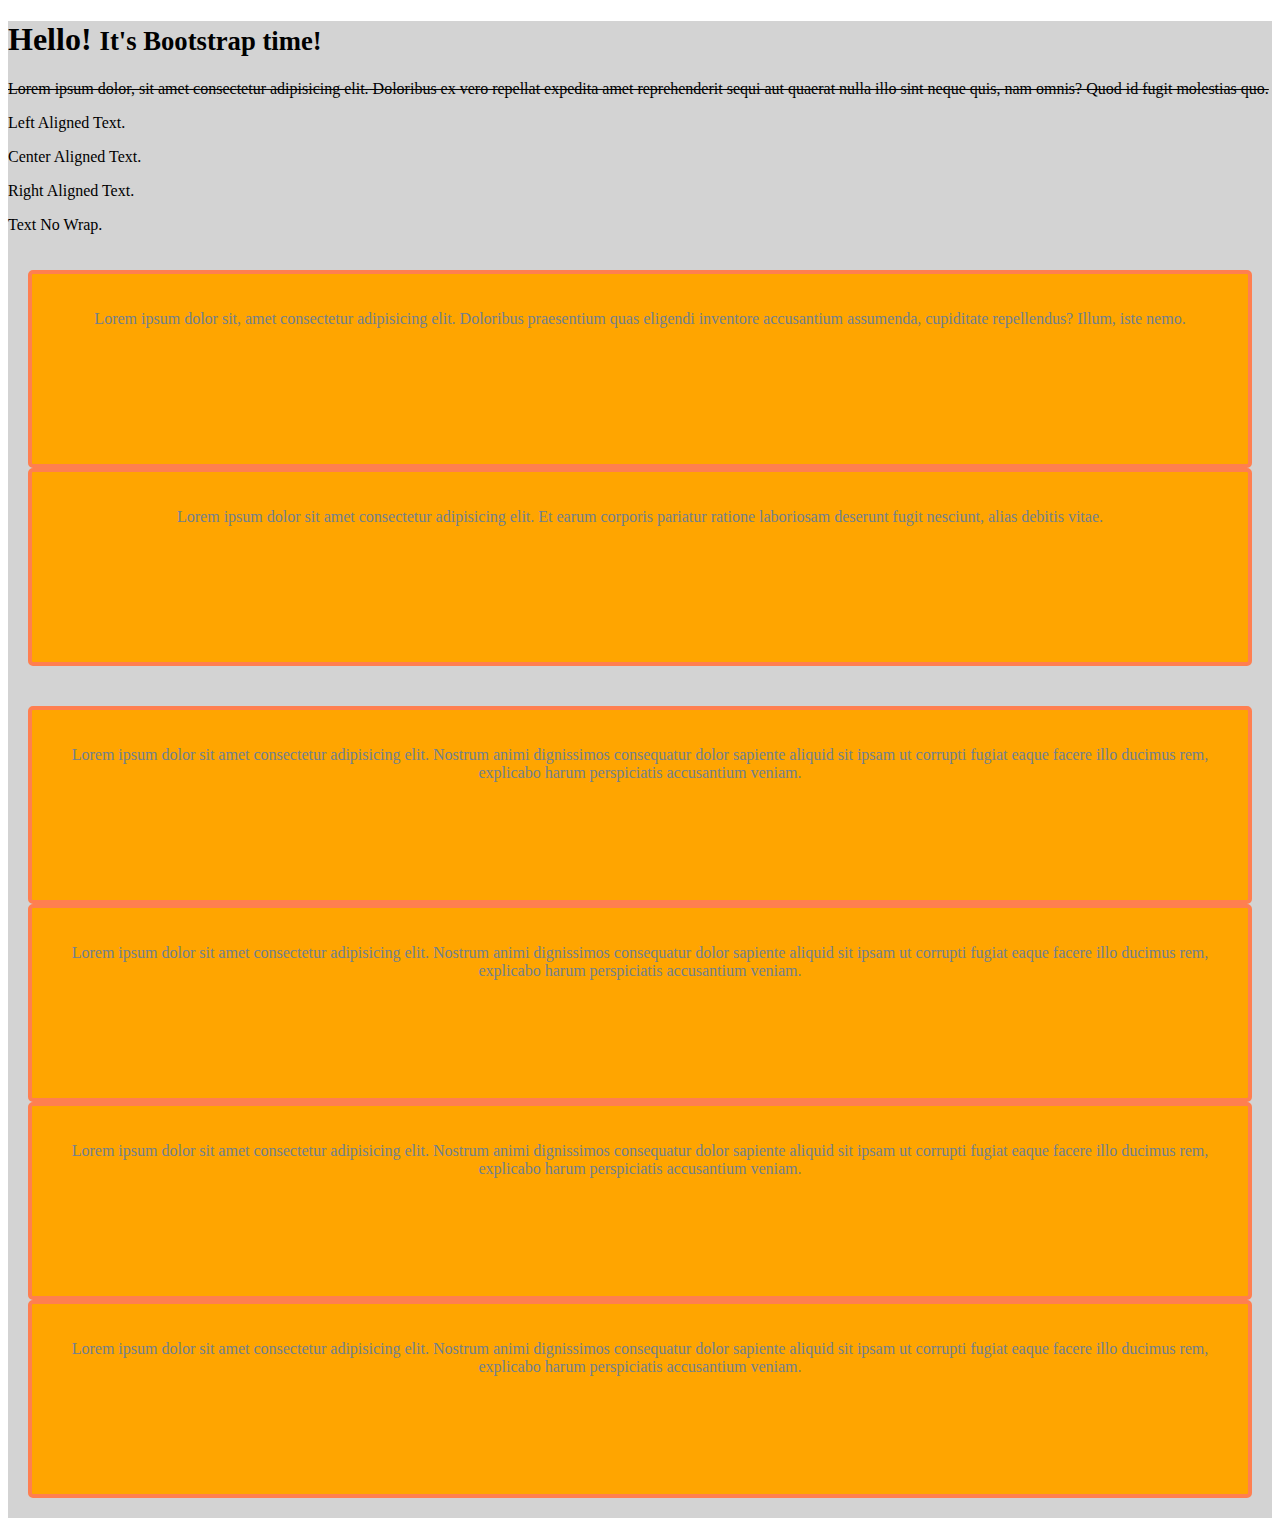
<file: bootstrap/index.html>
<!DOCTYPE html>
<html lang="en">
  <head>
    <meta charset="UTF-8" />
    <meta http-equiv="X-UA-Compatible" content="IE=edge" />
    <meta name="viewport" content="width=device-width, initial-scale=1.0" />
    <title>Bootstrap</title>
    <link
      rel="stylesheet"
      href="https://cdn.jsdelivr.net/npm/bootstrap@4.5.3/dist/css/bootstrap.min.css"
      integrity="sha384-TX8t27EcRE3e/ihU7zmQxVncDAy5uIKz4rEkgIXeMed4M0jlfIDPvg6uqKI2xXr2"
      crossorigin="anonymous"
    />
    <link rel="stylesheet" href="style.css" />
  </head>
  <body>
    <div class="container">

      <h1>Hello! <small>It's Bootstrap time!</small></h1>
      <del>
      <p>Lorem ipsum dolor, sit amet consectetur adipisicing elit. Doloribus ex vero repellat expedita amet reprehenderit sequi aut quaerat nulla illo sint neque quis, nam omnis? Quod id fugit molestias quo.</p>
      </del>

      <p class="text-left text-uppercase">Left Aligned Text.</p>
      <p class="text-center text-lowercase">Center Aligned Text.</p>
      <p class="text-right">Right Aligned Text.</p>
      <p class="text-nowrap">Text No Wrap.</p>


      <div class="row">
        <div class="col-8">
          <p>
            Lorem ipsum dolor sit, amet consectetur adipisicing elit. Doloribus
            praesentium quas eligendi inventore accusantium assumenda,
            cupiditate repellendus? Illum, iste nemo.
          </p>
        </div>
        <div class="col-4">
          <p>
            Lorem ipsum dolor sit amet consectetur adipisicing elit. Et earum
            corporis pariatur ratione laboriosam deserunt fugit nesciunt, alias
            debitis vitae.
          </p>
        </div>
      </div>

      <div class="row">
        <div class="col-md-3 col-sm-12">
          <p>
            Lorem ipsum dolor sit amet consectetur adipisicing elit. Nostrum
            animi dignissimos consequatur dolor sapiente aliquid sit ipsam ut
            corrupti fugiat eaque facere illo ducimus rem, explicabo harum
            perspiciatis accusantium veniam.
          </p>
        </div>
        <div class="col-md-3 col-sm-12">
          <p>
            Lorem ipsum dolor sit amet consectetur adipisicing elit. Nostrum
            animi dignissimos consequatur dolor sapiente aliquid sit ipsam ut
            corrupti fugiat eaque facere illo ducimus rem, explicabo harum
            perspiciatis accusantium veniam.
          </p>
        </div>
        <div class="col-md-3 col-sm-12">
          <p>
            Lorem ipsum dolor sit amet consectetur adipisicing elit. Nostrum
            animi dignissimos consequatur dolor sapiente aliquid sit ipsam ut
            corrupti fugiat eaque facere illo ducimus rem, explicabo harum
            perspiciatis accusantium veniam.
          </p>
        </div>
        <div class="col-md-3 col-sm-12">
          <p>
            Lorem ipsum dolor sit amet consectetur adipisicing elit. Nostrum
            animi dignissimos consequatur dolor sapiente aliquid sit ipsam ut
            corrupti fugiat eaque facere illo ducimus rem, explicabo harum
            perspiciatis accusantium veniam.
          </p>
        </div>
      </div>
    </div>
  </body>
</html>
</file>
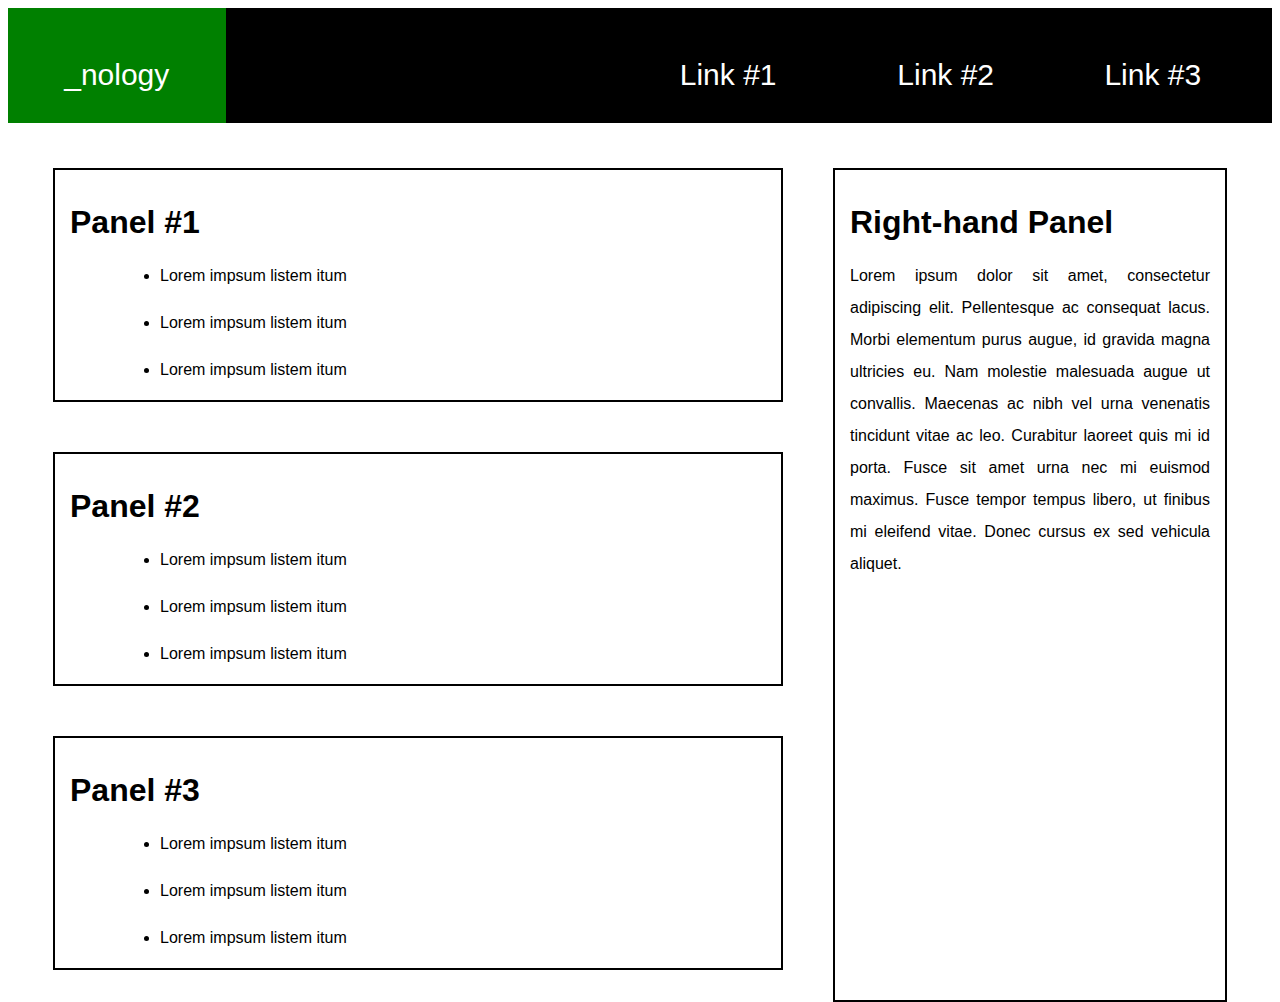
<file: CSS-Flexbox-Challenge-01/index.html>
<!DOCTYPE html>
<html lang="en">
<head>
    <meta charset="UTF-8">
    <meta http-equiv="X-UA-Compatible" content="IE=edge">
    <meta name="viewport" content="width=device-width, initial-scale=1.0">
   </title><CCS-Flexbox-Challenge-01></title>
    <link rel="stylesheet" href="style.css" />
</head>

<div class="nav-bar">
    <div class="nav-1">_nology</div>
    <div class="nav-2"></div>
    <div class="nav-3">Link #1</div>
    <div class="nav-4">Link #2</div>
    <div class="nav-5">Link #3</div>
</div>

<main>

    <div class="column">

     <div class="panel-1">
        <h1 class=>Panel #1</h1> 
        <ul>
            <li>Lorem impsum listem itum</li>
            <li>Lorem impsum listem itum</li>
            <li>Lorem impsum listem itum</li>
        </ul>
    </div>

     <div class="panel-2">
        <h1>Panel #2</h1> 
        <ul>
            <li>Lorem impsum listem itum</li>
            <li>Lorem impsum listem itum</li>
            <li>Lorem impsum listem itum</li>
        </ul>
    </div>

     <div class="panel-3">
        <h1>Panel #3</h1> 
        <ul>
            <li>Lorem impsum listem itum</li>
            <li>Lorem impsum listem itum</li>
            <li>Lorem impsum listem itum</li>
        </ul>
    </div>
    </div>  

    <div class="right-hand-panel">
        <h1 class= "right-header">Right-hand Panel</h1> 
        <p>Lorem ipsum dolor sit amet, consectetur adipiscing elit. Pellentesque ac consequat lacus. Morbi elementum purus augue, id gravida magna ultricies eu. Nam molestie malesuada augue ut convallis. Maecenas ac nibh vel urna venenatis tincidunt vitae ac leo. Curabitur laoreet quis mi id porta. Fusce sit amet urna nec mi euismod maximus. Fusce tempor tempus libero, ut finibus mi eleifend vitae. Donec cursus ex sed vehicula aliquet.</p>
    </div>

</main>
    
</body>
</html>
</file>
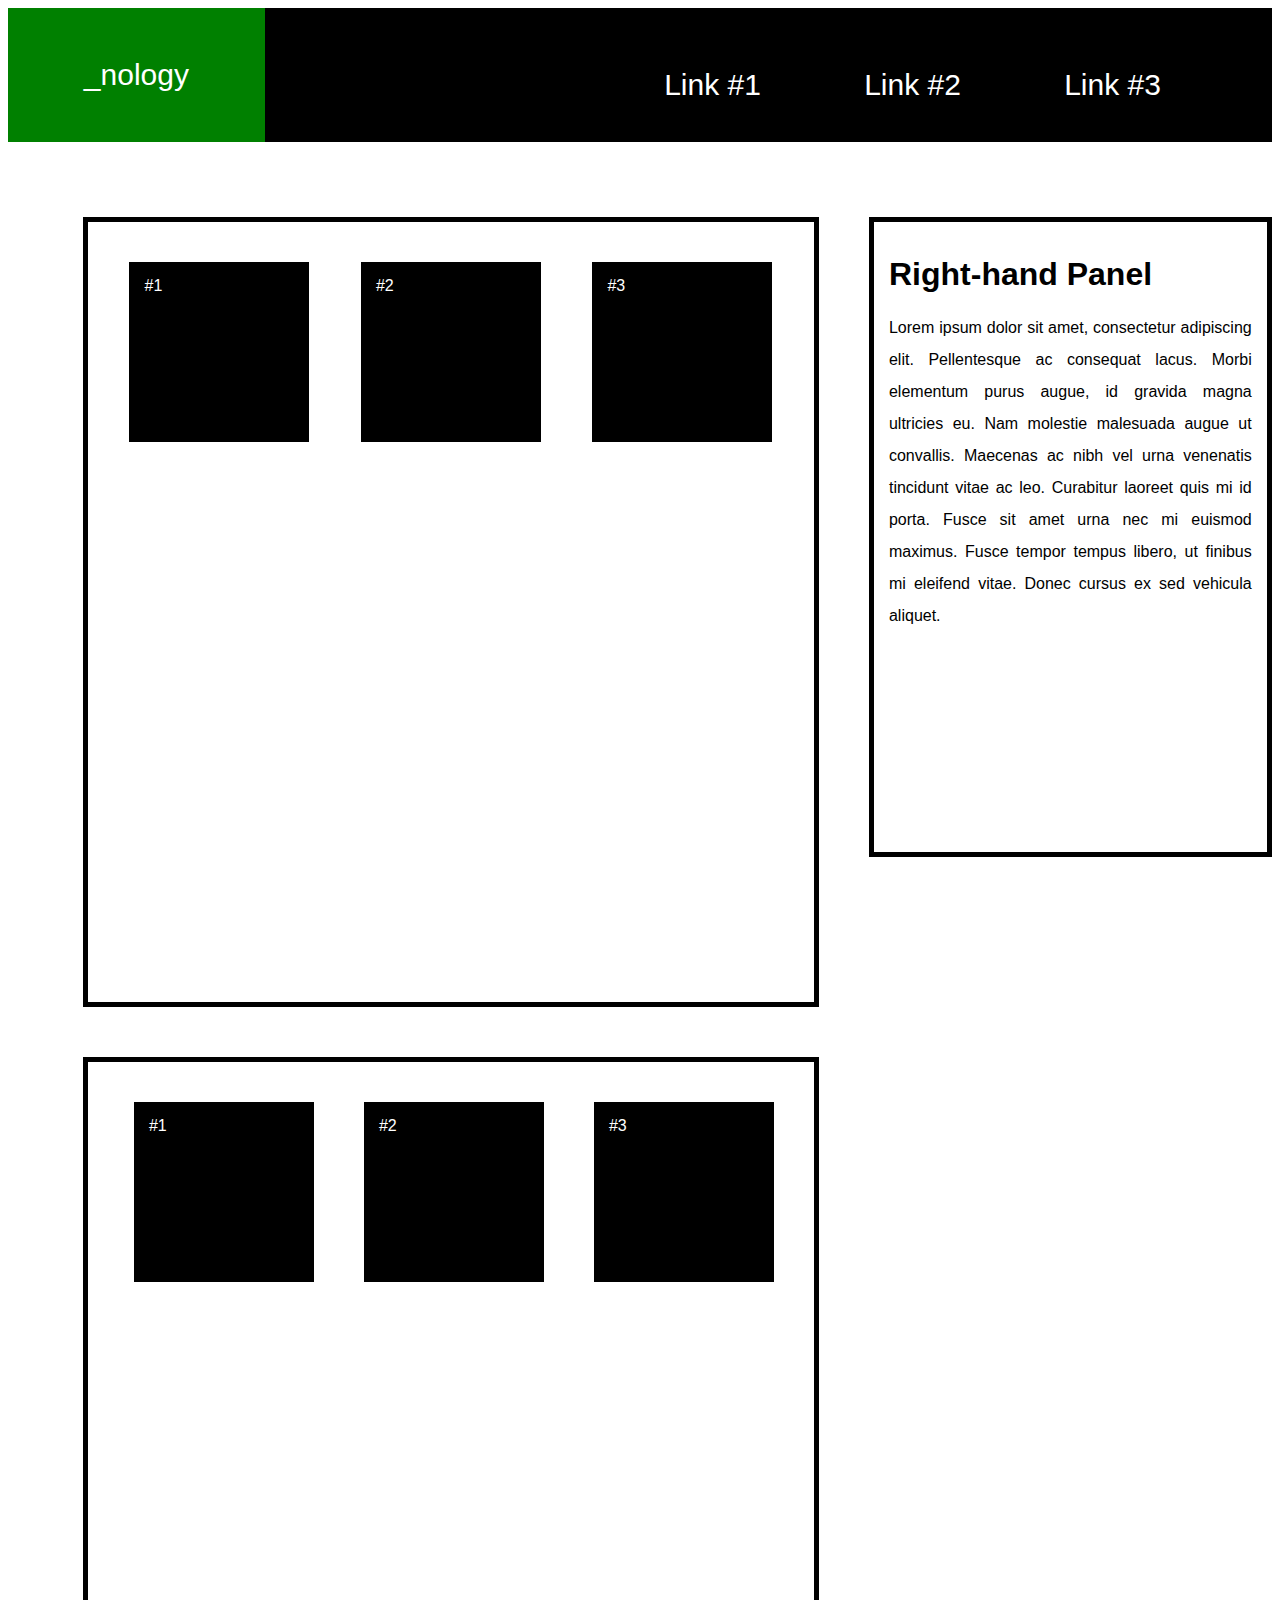
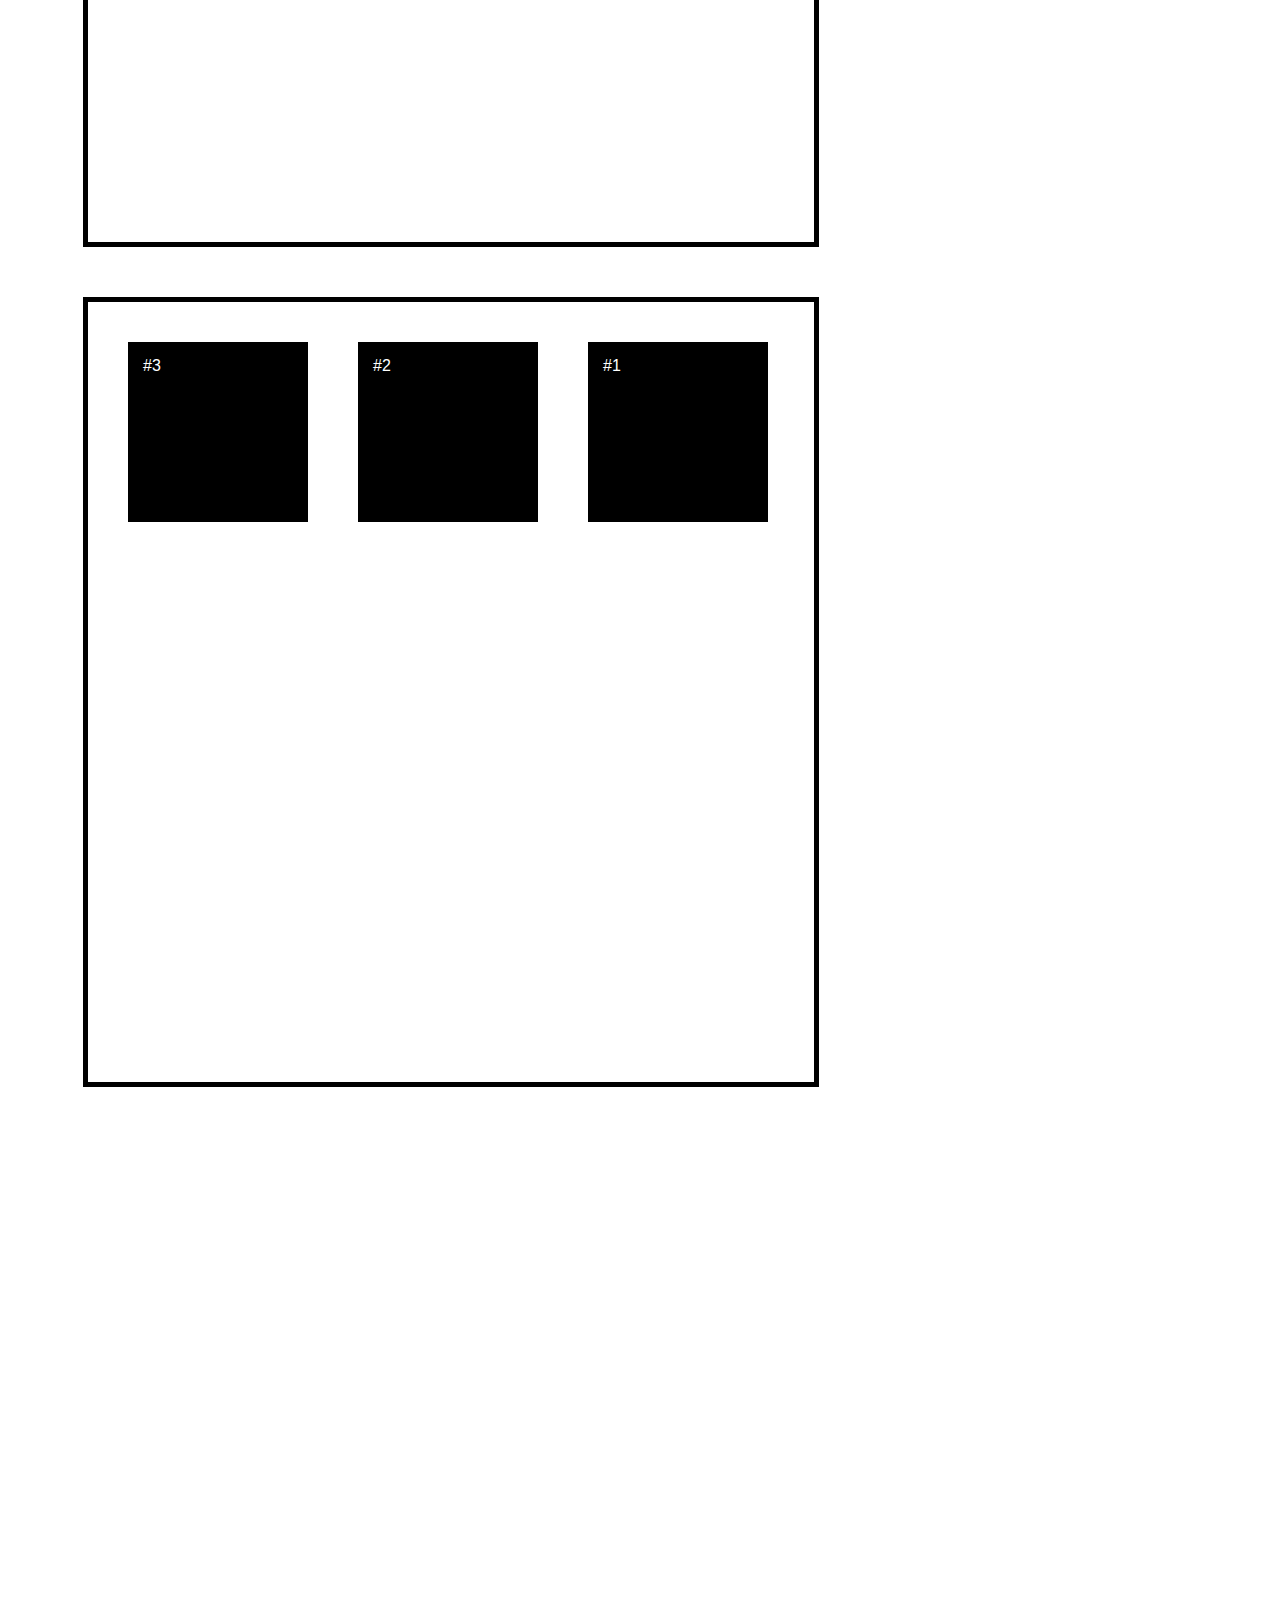
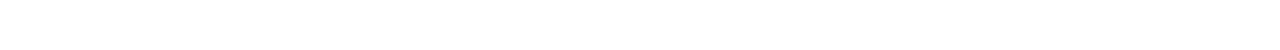
<file: CSS-Flexbox-Challenge-02/index.html>
<!DOCTYPE html>
<html lang="en">
<head>
    <meta charset="UTF-8">
    <meta http-equiv="X-UA-Compatible" content="IE=edge">
    <meta name="viewport" content="width=device-width, initial-scale=1.0">
   </title><CCS-Flexbox-Challenge-02></title>
    <link rel="stylesheet" href="styles.css" />
</head>
  <body>
    <header>
      <nav class="nav-bar">
          <div id="logo">_nology</div>
          <div class="links">
          <div class="link2">Link #1</div>
          <div class="link3">Link #2</div>
          <div class="link4">Link #3</div>
        </div>
      </nav>
    </header>

    <main>
      <div class="card">
        <div class="card1">
          <div class="card11">#1</div>
          <div class="card12">#2</div>
          <div class="card13">#3</div>
        </div>

        <div class="card2">
          <div class="card22">#1</div>
          <div class="card23">#2</div>
          <div class="card24">#3</div>
        </div>

        <div class="card3">
          <div class="card32">#1</div>
          <div class="card33">#2</div>
          <div class="card34">#3</div>
        </div>
      </div>

      <div class="right-hand">
        <h1>Right-hand Panel</h1>
        <p>
          Lorem ipsum dolor sit amet, consectetur adipiscing elit. Pellentesque
          ac consequat lacus. Morbi elementum purus augue, id gravida magna
          ultricies eu. Nam molestie malesuada augue ut convallis. Maecenas ac
          nibh vel urna venenatis tincidunt vitae ac leo. Curabitur laoreet quis
          mi id porta. Fusce sit amet urna nec mi euismod maximus. Fusce tempor
          tempus libero, ut finibus mi eleifend vitae. Donec cursus ex sed
          vehicula aliquet.
        </p>
      </div>
    </main>
  </body>
</html>
</file>
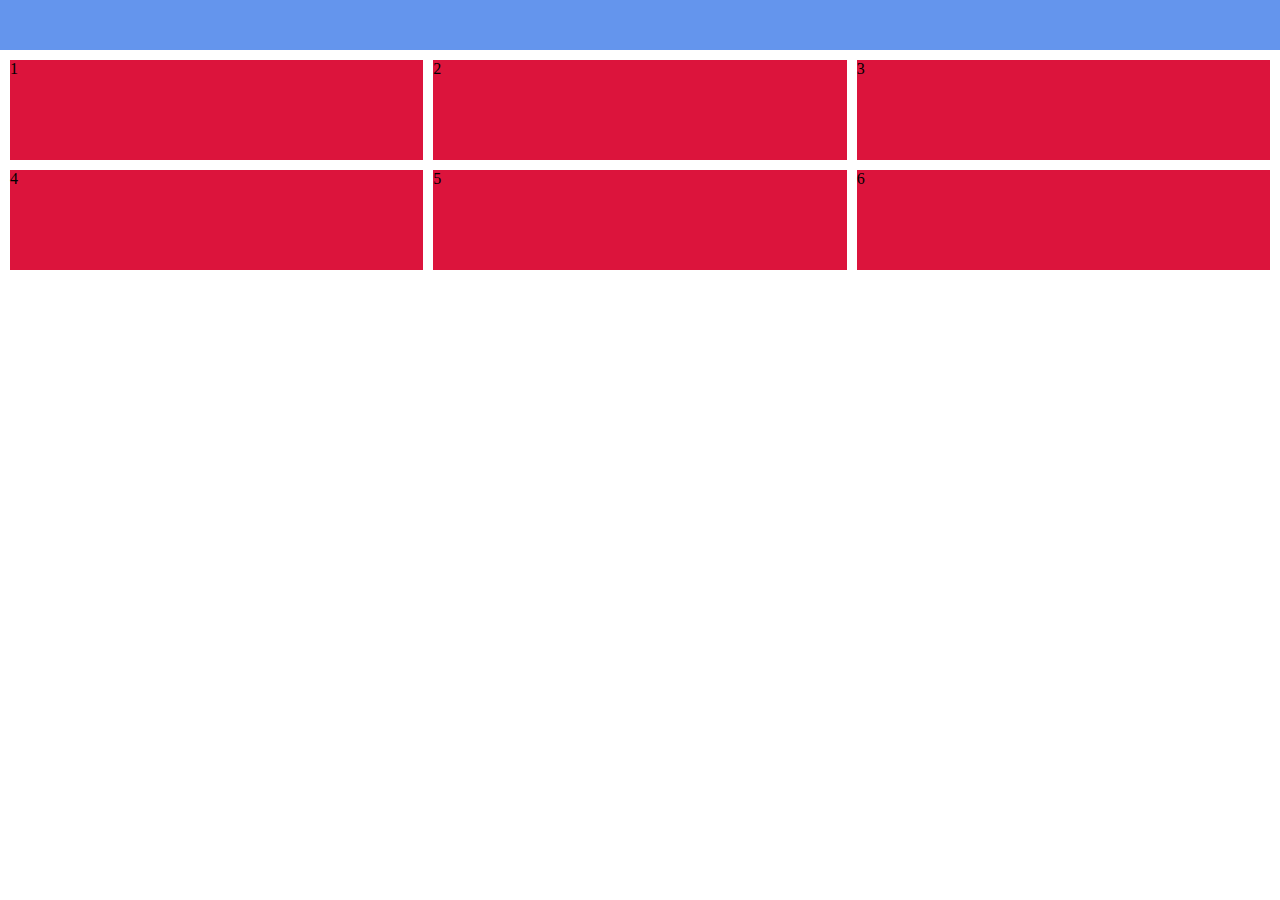
<file: css-grid-sandbox/index.html>
<!DOCTYPE html>
<html lang="en">
  <head>
    <meta charset="UTF-8" />
    <meta http-equiv="X-UA-Compatible" content="IE=edge" />
    <meta name="viewport" content="width=device-width, initial-scale=1.0" />
    <title>Sandbox</title>
    <link rel="stylesheet" href="styles.css" />
  </head>
  <body>
    <nav></nav>
    <section>
      <div>1</div>
      <div>2</div>
      <div>3</div>
      <div>4</div>
      <div>5</div>
      <div>6</div>
    </section>
  </body>
</html>
</file>
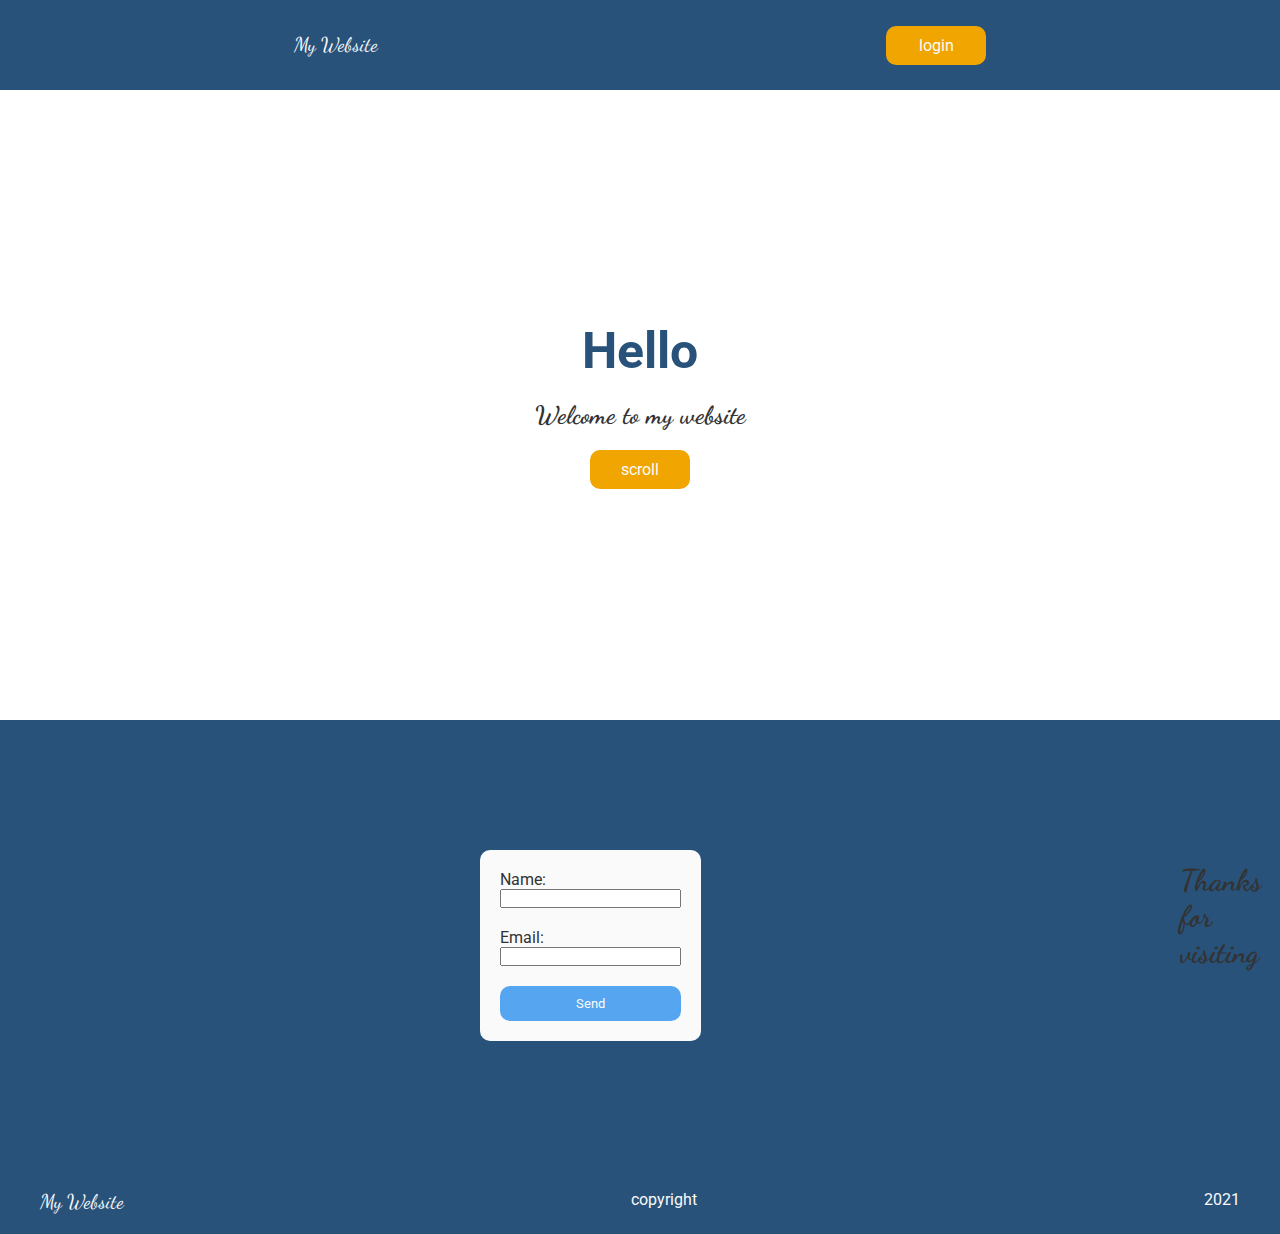
<file: sass-bem/index.html>
<!DOCTYPE html>
<html lang="en">
  <head>
    <meta charset="UTF-8" />
    <meta http-equiv="X-UA-Compatible" content="IE=edge" />
    <meta name="viewport" content="width=device-width, initial-scale=1.0" />
    <title>Sass and BEM</title>
    <link rel="stylesheet" href="main.css" />
  </head>
  <body>
    <nav class="navigation">
      <a href="#" class="logo">My Website</a>
      <a href="#" class="button">login</a>
    </nav>

    <header class="header">
      <div class="intro">
        <h1 class="intro__heading">Hello</h1>
        <h2 class="intro__sub-heading">Welcome to my website</h2>
        <a href="#" class="button intro__button">scroll</a>
      </div>
    </header>

    <main class="main">
      <svg
        class="wave"
        xmlns="http://www.w3.org/2000/svg"
        viewBox="0 0 1440 320"
      >
        <path
          fill="#28527a"
          fill-opacity="1"
          d="M0,192L48,197.3C96,203,192,213,288,229.3C384,245,480,267,576,250.7C672,235,768,181,864,181.3C960,181,1056,235,1152,234.7C1248,235,1344,181,1392,154.7L1440,128L1440,320L1392,320C1344,320,1248,320,1152,320C1056,320,960,320,864,320C768,320,672,320,576,320C480,320,384,320,288,320C192,320,96,320,48,320L0,320Z"
        ></path>
      </svg>

      <section class="contact">
        <form action="" class="form">
          <label for="name" class="form__label">Name:</label>
          <input type="text" name="name" class="form__input" />
          <label for="email" class="form__email">Email:</label>
          <input type="email" class="form__input" />
          <button class="button button--form">Send</button>
        </form>
      </section>

      <svg
        class="wave"
        xmlns="http://www.w3.org/2000/svg"
        viewBox="0 0 1440 320"
      >
        <path>
          fill="#28527a" fill-opacity="1"
          d="M0,128L40,133.3C80,139,160,149,240,176C320,203,400,245,480,272C560,299,640,309,720,288C800,267,880,213,960,170.7C1040,128,1120,96,1200,112C1280,128,1360,192,1400,224L1440,256L1440,0L1400,0C1360,0,1280,0,1200,0C1120,0,1040,0,960,0C880,0,800,0,720,0C640,0,560,0,480,0C400,0,320,0,240,0C160,0,80,0,40,0L0,0Z"
          >
        </path>
      </svg>

      <section class="outro-container">
        <div class="outro">
          <h2 class="outro__heading">Thanks for visiting</h2>
          <button class="button button--secondary">Log Out</button>
        </div>
      </section>
    </main>
    <footer class="footer">
      <a href="#" class="logo">My Website</a>
      <p class="footer__text">copyright</p>
      <p class="footer__text">2021</p>
    </footer>
  </body>
</html>
</file>
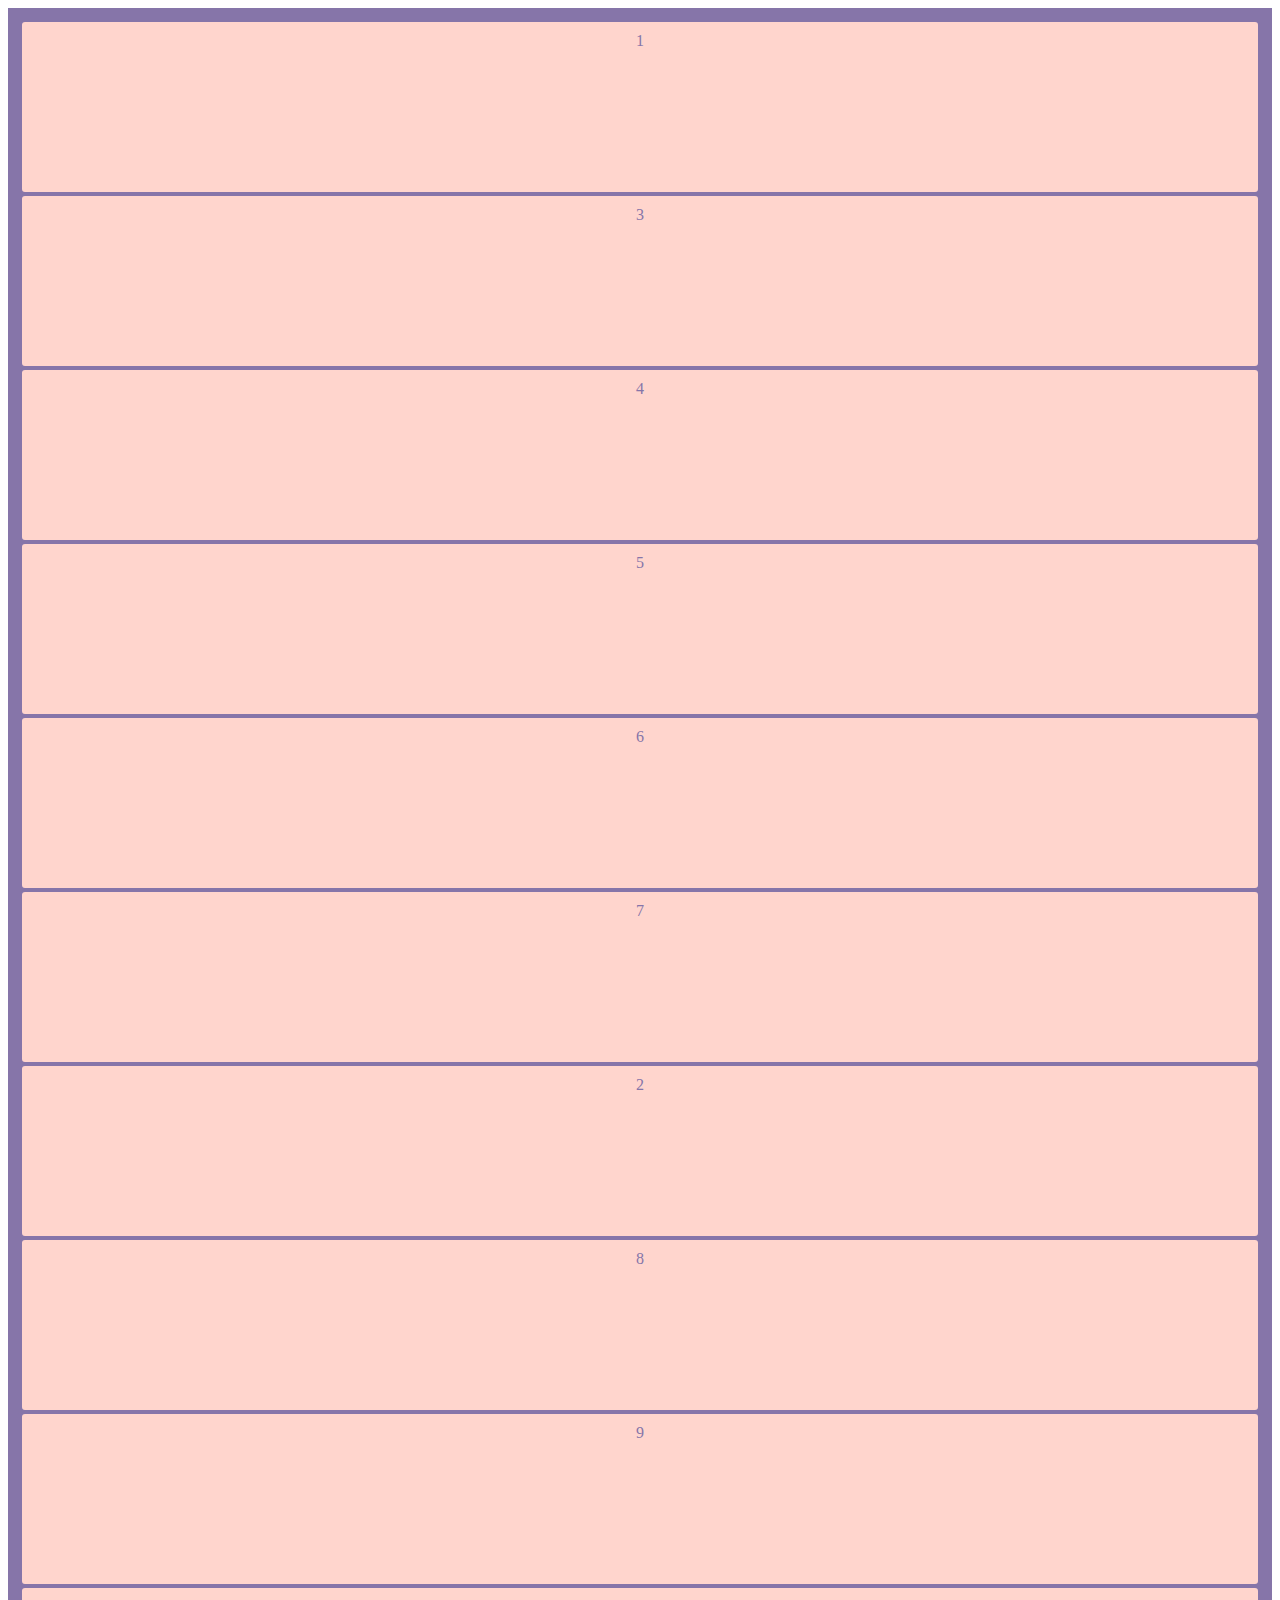
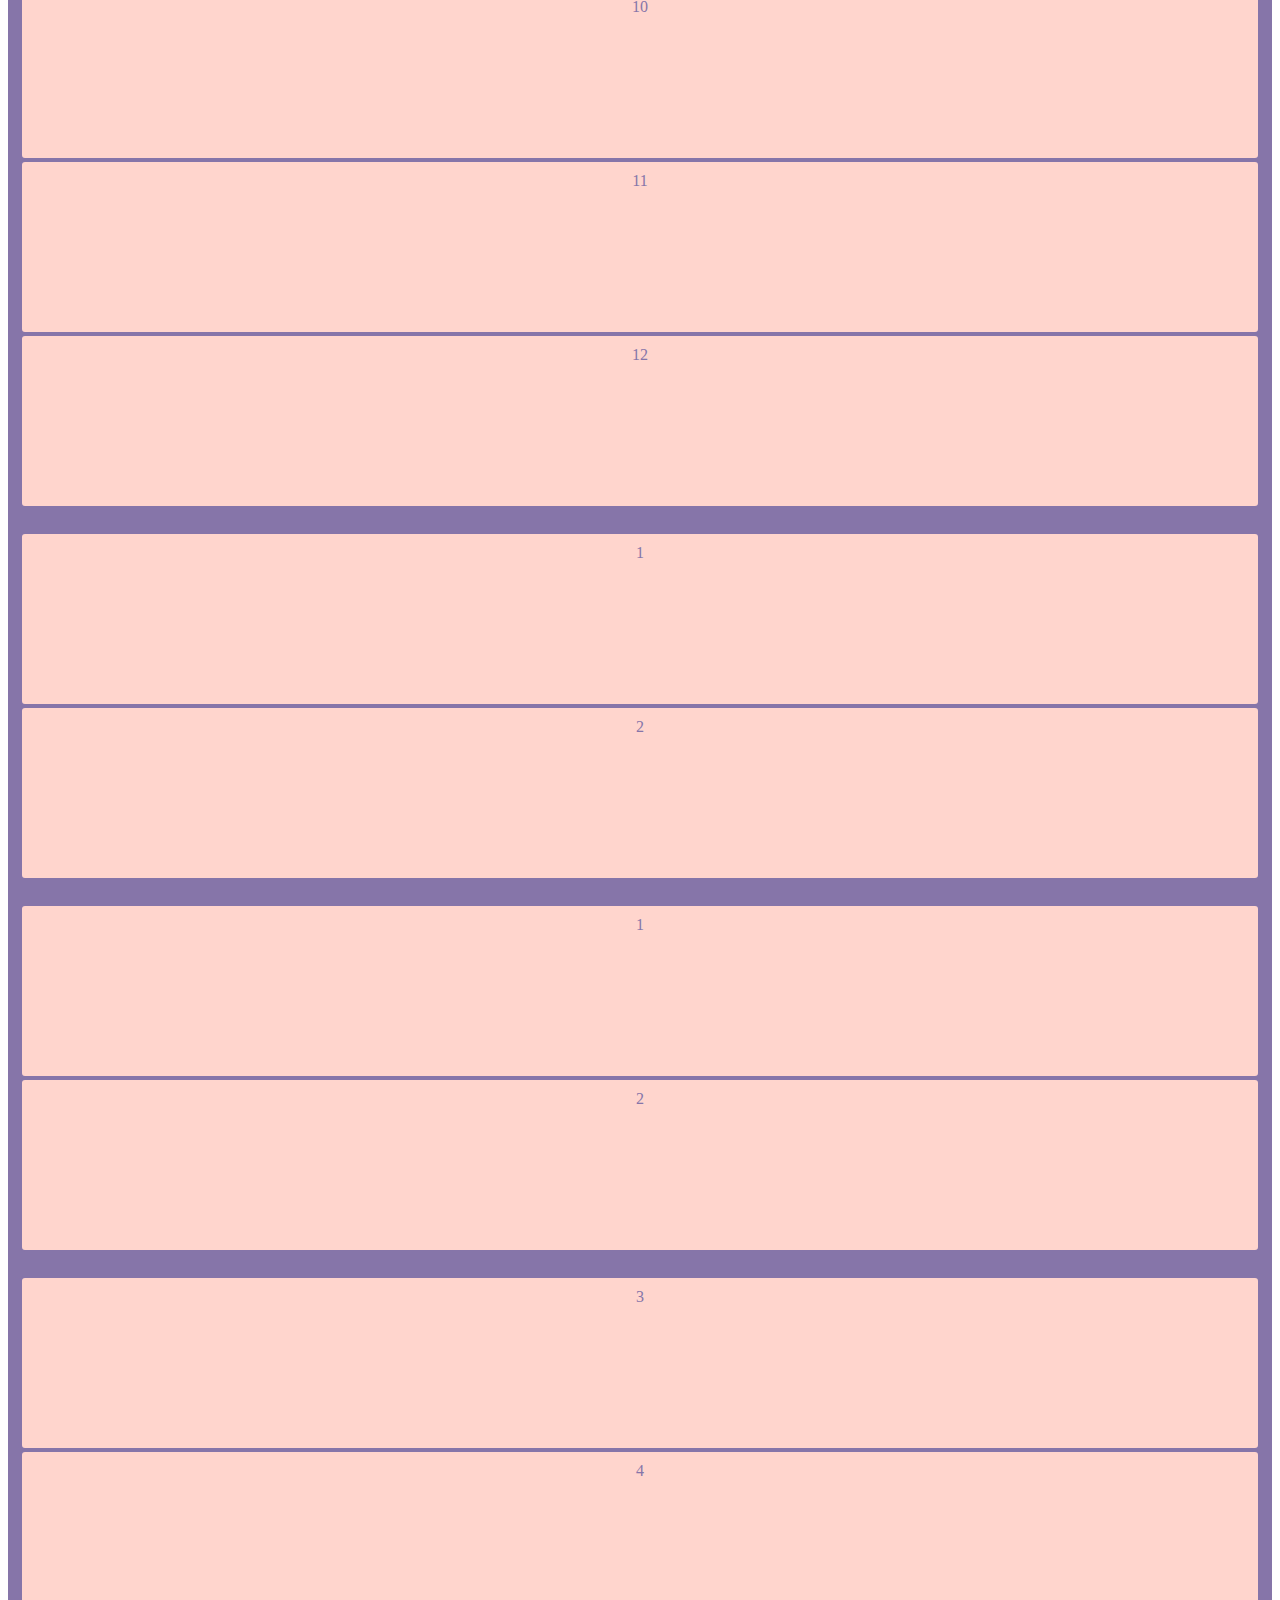
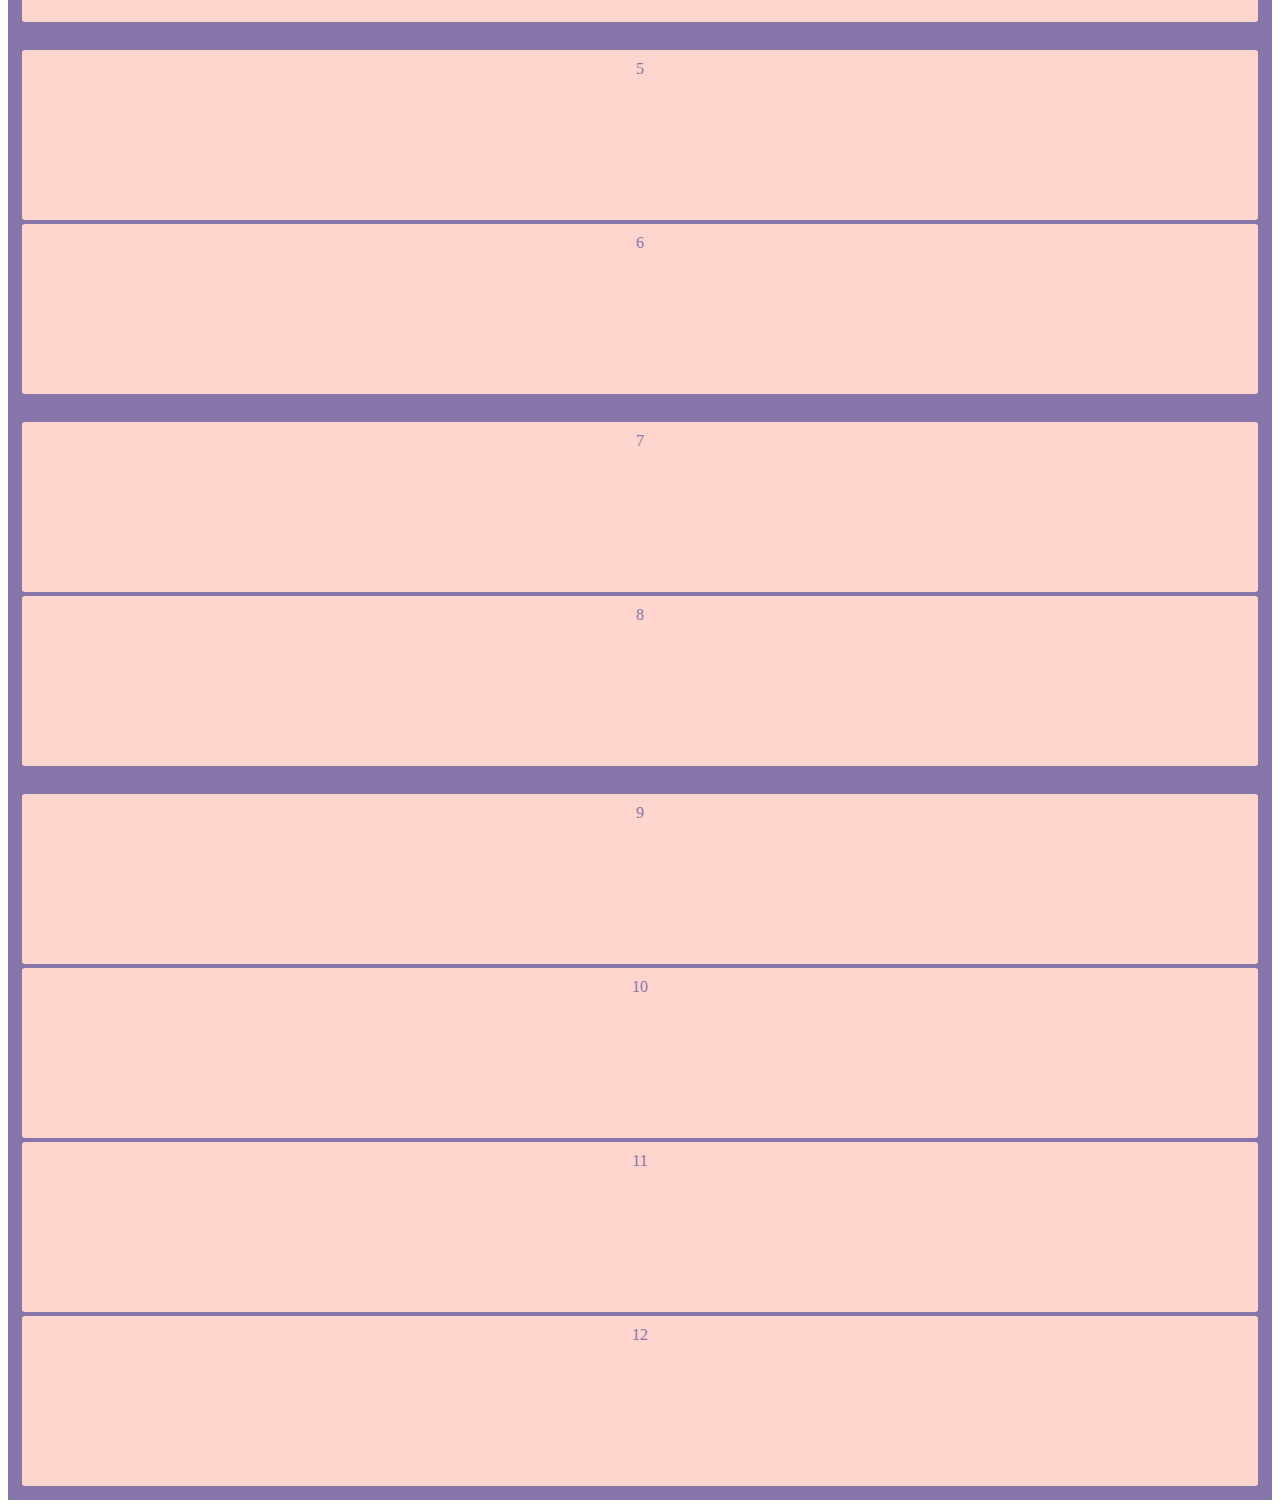
<file: bootstrap/bootstrap-challenge/index.html>
<!DOCTYPE html>
<html lang="en">
<head>
  <meta charset="UTF-8">
  <meta http-equiv="X-UA-Compatible" content="IE=edge">
  <meta name="viewport" content="width=device-width, initial-scale=1.0">
  <title>Bootstrap Challenge</title>
  <link
  rel="stylesheet"
  href="https://cdn.jsdelivr.net/npm/bootstrap@4.5.3/dist/css/bootstrap.min.css"
  integrity="sha384-TX8t27EcRE3e/ihU7zmQxVncDAy5uIKz4rEkgIXeMed4M0jlfIDPvg6uqKI2xXr2"
  crossorigin="anonymous"
/>
<link rel="stylesheet" href="style.css">
</head>

<body>
  <div class="container">
    <div class="row">
      <div class="col-1">1</div>
      <div class="col-1">3</div>
      <div class="col-1">4</div>
      <div class="col-1">5</div>
      <div class="col-1">6</div>
      <div class="col-1">7</div>
      <div class="col-1">2</div>
      <div class="col-1">8</div>
      <div class="col-1">9</div>
      <div class="col-1">10</div>
      <div class="col-1">11</div>
      <div class="col-1">12</div>
    </div>
    </div>

    <div class="container">

      <div class="row">
      <div class="col-3">1</div>
      <div class="col-9">2</div>
      </div>

    </div>  


    <div class="container final-container">
      <div class="row">
        <div class="col-8">1</div>
        <div class="col-4">2</div>
      </div>

        <div class="row">
          <div class="col-4">3</div>
          <div class="col-8">4</div>
        </div>

    <!-- <div class="container"> -->
      <div class="row">
        <div class="col-8">5</div>
        <div class="col-4">6</div>
        </div>
      <!-- </div> -->

      <!-- <div class="container"> -->
        <div class="row">
          <div class="col-6">7</div>
          <div class="col-6">8</div>
          </div>
        <!-- </div> -->

      <!-- <div class="container"> -->
          <div class="row">
            <div class="col-3">9</div>
            <div class="col-3">10</div>
            <div class="col-3">11</div>
            <div class="col-3">12</div>
            </div>
      <!-- </div> -->

    </div>

    


 
  
</body>
</html>
</file>
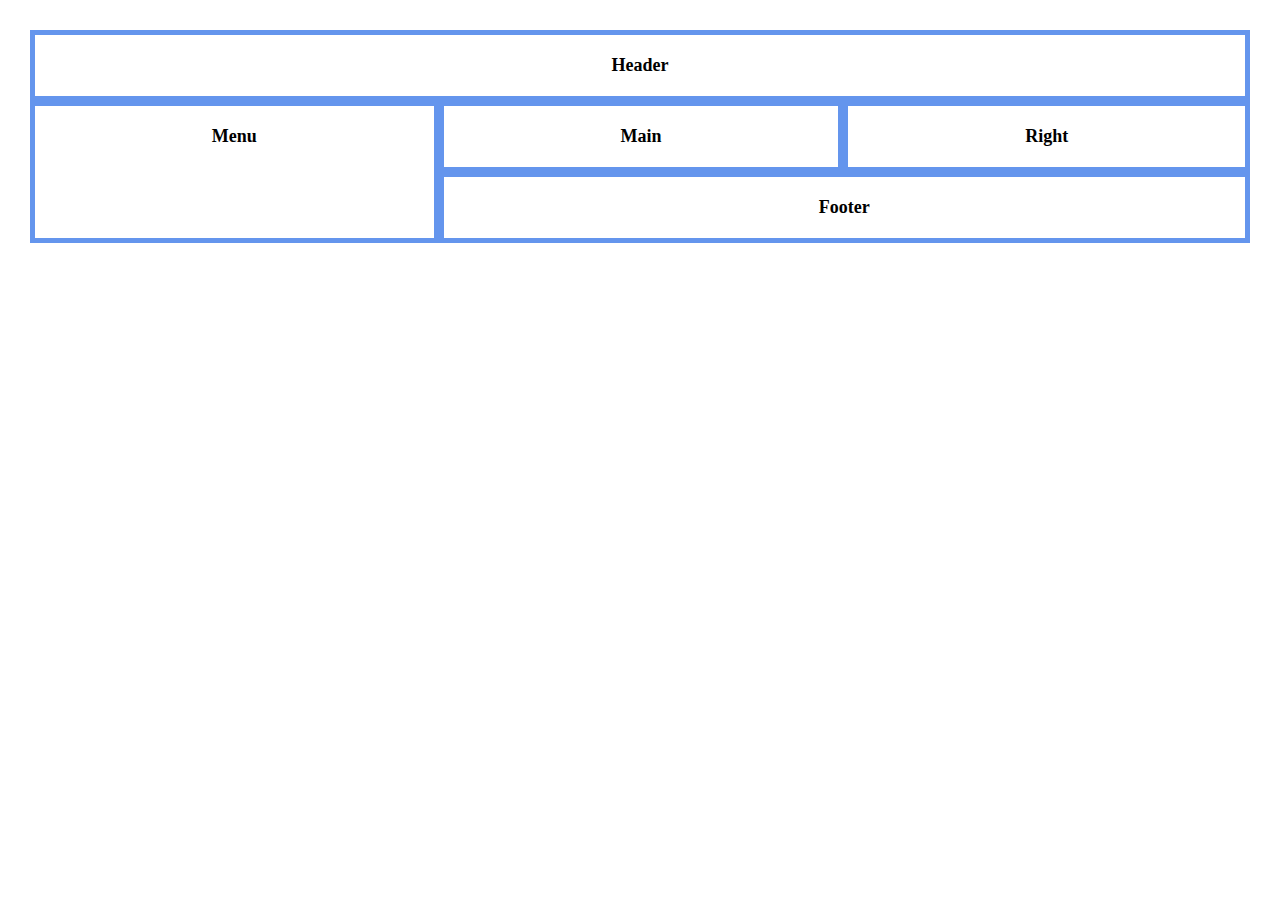
<file: css-grid-sandbox/css-grid-challenge/index.html>
<!DOCTYPE html>
<html lang="en">
<head>
  <meta charset="UTF-8">
  <meta http-equiv="X-UA-Compatible" content="IE=edge">
  <meta name="viewport" content="width=device-width, initial-scale=1.0">
  <title>CSS Grid Challenge</title>
  <link rel="stylesheet" href="styles.css">
</head>
<body>
  <div class="grid">
    <div id="item" class="header">Header</div>
    <div id="item" class="menu">Menu</div>
    <div id="item" class="main">Main</div>
    <div id="item" class="right">Right</div>
    <div id="item" class="footer">Footer</div>
  </div>
  
</body>
</html>
</file>
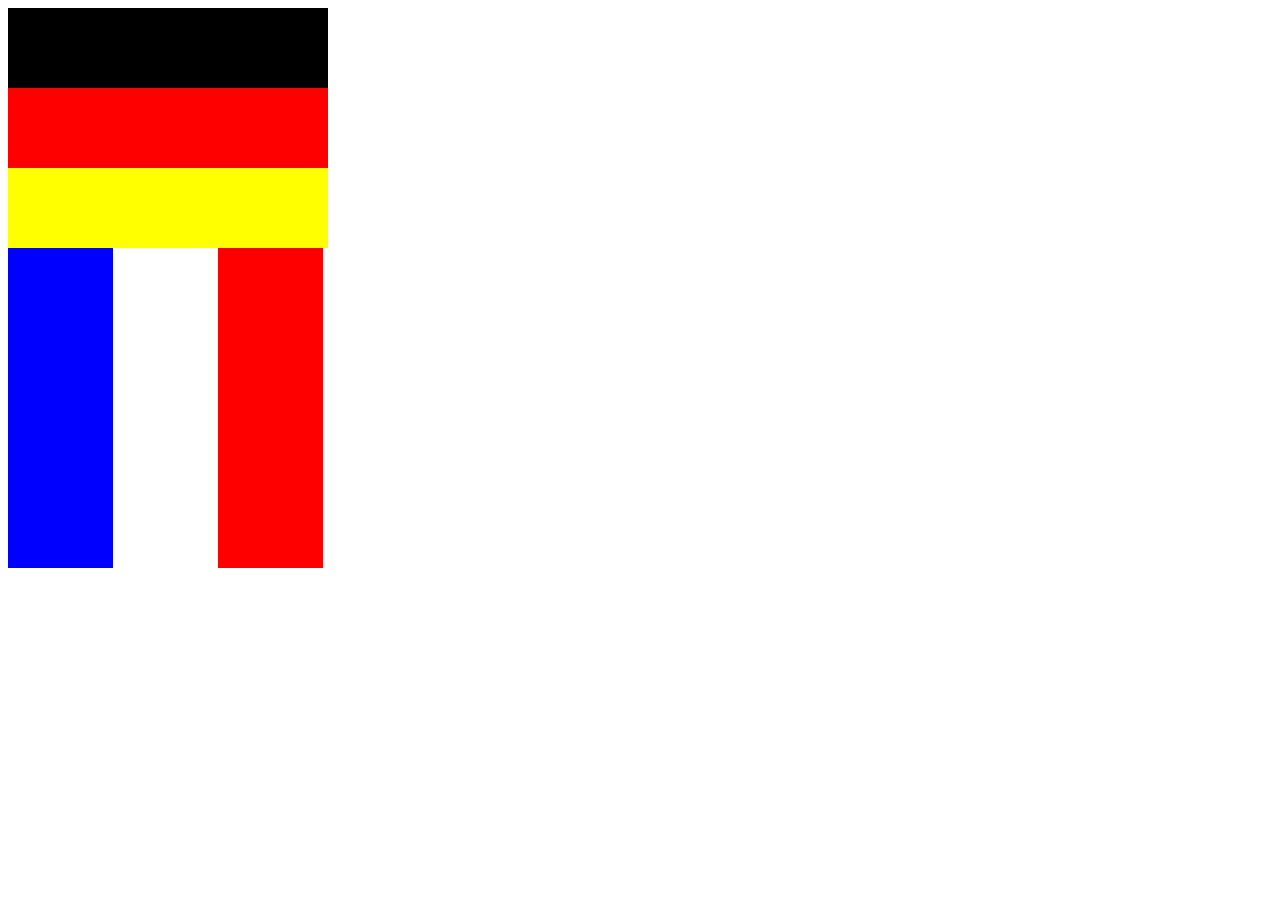
<file: flag-challenge.html>
<!DOCTYPE html>
<html lang="en">
  <head>
    <meta charset="UTF-8" />
    <meta http-equiv="X-UA-Compatible" content="IE=edge" />
    <meta name="viewport" content="width=device-width, initial-scale=1.0" />
    <link rel="stylesheet" href="flag-styles.css" />
    <title>Flag-Challenge</title>
  </head>
  <body>

   
      <div>
        <div class="top"></div>
        <div class="mid"></div>
        <div class="bot"></div>
      </div>

      <div>
        <div class="top-french"></div>
        <div class="mid-french"></div>
        <div class="bot-french"></div>
      </div>
      
  </body>
</html>
</file>
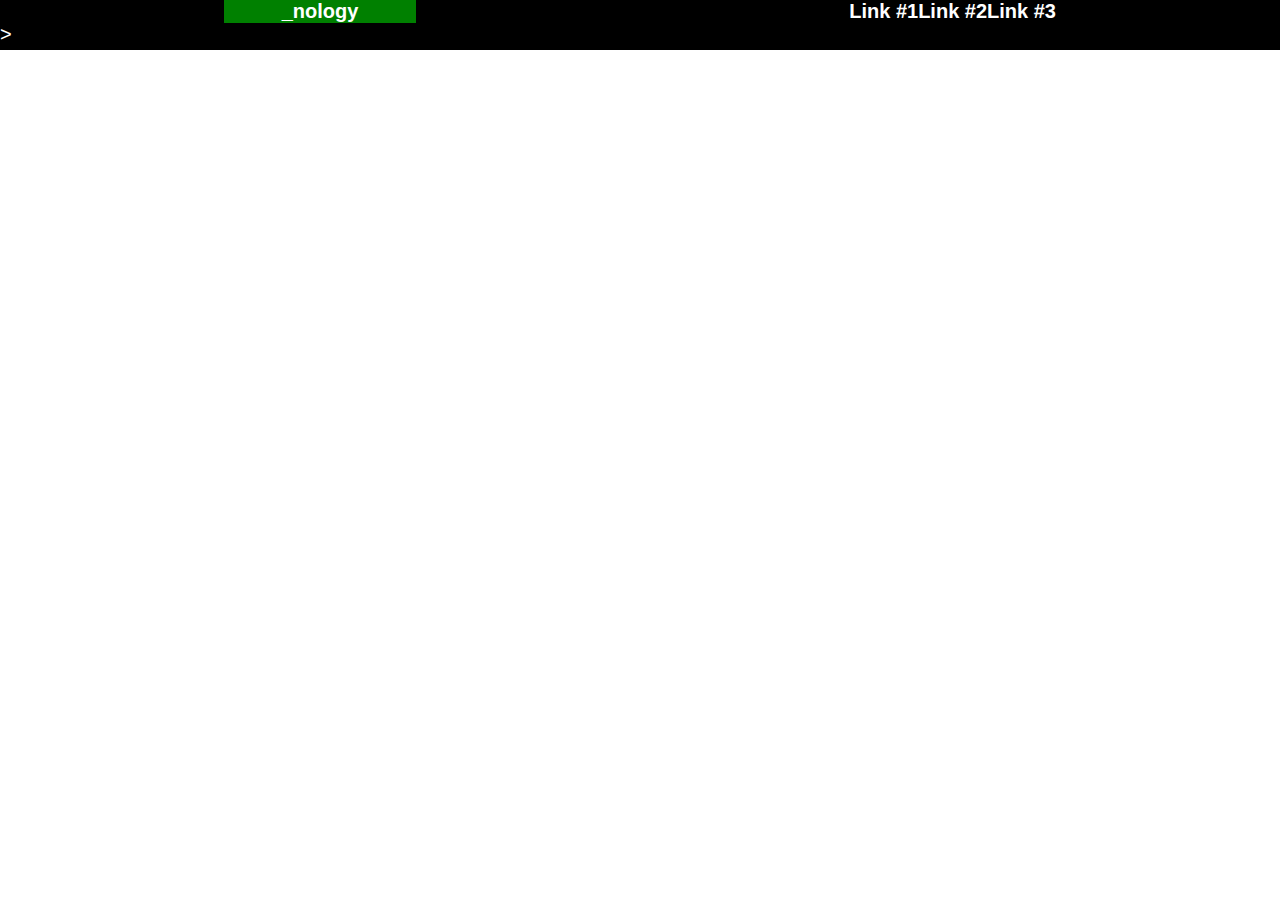
<file: CSS-Flexbox-Challenge-01/index2.html>
<!DOCTYPE html>
<html lang="en">
<head>
    <meta charset="UTF-8">
    <meta http-equiv="X-UA-Compatible" content="IE=edge">
    <meta name="viewport" content="width=device-width, initial-scale=1.0">
    <title>CCS-Flexbox-Challenge-01-redo</title>
    <link rel="stylesheet" href="style2.css" />
</head>
<body>
    <header>
        <nav>
        <div class="nav-bar">
            <div class="logo">_nology</div>
            <div id="nav-links">
            <div href="#">Link #1</div>
            <div href="#">Link #2</div>
            <div href="#">Link #3</div>
            </div>
        </div>>
        </nav>
        
    </header>

<main>


</main>
    
</body>
</html>
</file>
<file: bootstrap/style.css>
[class^="con"] {
  background-color: lightgray;
}

[class^="row"] {
  min-height: 300px;
  padding: 20px;
}

[class^="col"] {
  padding: 20px;
  background-color: orange;
  text-align: center;
  color: slategrey;
  border: 4px solid coral;
  min-height: 150px;
  border-radius: 5px;
}
</file>
<file: CSS-Flexbox-Challenge-01/style.css>
.nav-bar {
    display: flex;
    flex-direction: row;
    justify-content: fe;
}

.nav-1 {
    background-color: green;
    width: 200px;
    font-size: 30px;
    color:white;
    font-family: Arial, Helvetica, sans-serif;
    padding: 50px;
    display: flex;
    justify-content: center;
    height: 15px;
}
.nav-2 {
    background-color:black;
    width: 500px;
    font-size: 30px;
    padding: 50px;
    display: flex;
    justify-content: center;
    height: 15px;
}

.nav-3 {

    background-color: black;
    width: 200px;
    font-size: 30px;
    color:white;
    font-family: Arial, Helvetica, sans-serif;
    padding: 50px;
    display: flex;
    justify-content: center;
    height: 15px;
}

.nav-4 {
    background-color: black;
    width: 200px;
    font-size: 30px;
    color:white;
    font-family: Arial, Helvetica, sans-serif;
    padding: 50px;
    display: flex;
    justify-content: center;
    height: 15px;
}

.nav-5 {
    background-color: black;
    width: 200px;
    font-size: 30px;
    color:white;
    font-family: Arial, Helvetica, sans-serif;
    padding: 50px;
    display: flex;
    justify-content: flex-start;
    height: 15px;
}

main {
    display: flex;
    height: 800px;
    padding: 20px;

}
.column {
    width: 65%;
    display: flex;
    flex-direction: column;
    justify-content: space-around;
}


.panel-1 {
    border: 2px solid black;
    height: 25%;
    padding: 15px;
    color:black;
    font-family: Arial, Helvetica, sans-serif;
    margin: 25px;
    line-height: 200%;

}

.panel-2 {
    border: 2px solid black;
    height: 25%;
    padding: 15px;
    color:black;
    font-family: Arial, Helvetica, sans-serif;
    margin: 25px;
    line-height: 200%;
}

.panel-3 {
    border: 2px solid black;
    height: 25%;
    padding: 15px;
    color:black;
    font-family: Arial, Helvetica, sans-serif;
    margin: 25px;
    line-height: 200%;
}

.right-hand-panel {
    border: 2px solid black;
    height: 100%;
    padding: 15px;
    color:black;
    font-family: Arial, Helvetica, sans-serif;
    margin: 25px;
    line-height: 200%;
    width: 30%;
}

p {
text-align: justify;

}

ul {
    margin-left: 50px;
}

li {
    margin: 15px 0;
}
</file>
<file: CSS-Flexbox-Challenge-02/styles.css>
.nav-bar {
  width: 100%;
  display: flex;
  align-items: center;
}

#logo {
  background-color: green;
  width: 15%;
  font-size: 30px;
  color: white;
  font-family: Arial, Helvetica, sans-serif;
  padding: 50px;
  display: flex;
  justify-content: center;
}

.links {
  background-color: black;
  width: 85%;
  display: flex;
  justify-content: flex-end;
  height: 100%;
  padding: 59.5px;
  font-size: 30px;
}

.link2 {
  background-color: black;
  width: 200px;
  color: white;
  font-family: Arial, Helvetica, sans-serif;
  display: flex;
  justify-content: center;
  height: 15px;
}

.link2 {
  background-color: black;
  width: 200px;
  color: white;
  font-family: Arial, Helvetica, sans-serif;
  display: flex;
  justify-content: center;
  height: 15px;
}

.link3 {
  background-color: black;
  width: 200px;

  color: white;
  font-family: Arial, Helvetica, sans-serif;

  display: flex;
  justify-content: center;
  height: 15px;
}

.link4 {
  background-color: black;
  width: 200px;

  color: white;
  font-family: Arial, Helvetica, sans-serif;

  display: flex;
  justify-content: center;
  height: 15px;
}

main {
  display: flex;
  height: 3000px;
  padding: 50px;
  width: 98%;
}

.card {
  width: 65%;
  display: flex;
  flex-direction: column;
  font-size: medium;
  font-family: sans-serif;
}

.card1 {
  border: 5px solid black;
  height: 25%;
  padding: 15px;
  margin: 25px;
  background-color: white;
  display: flex;
  flex-direction: row;
  justify-content: space-evenly;
}

.card11 {
  height: 150px;
  padding: 15px;
  margin: 25px;
  background-color: black;
  color: white;
  width: 150px;
}

.card12 {
  height: 150px;
  padding: 15px;
  margin: 25px;
  background-color: black;
  color: white;
  width: 150px;
}

.card13 {
  height: 150px;
  padding: 15px;
  margin: 25px;
  background-color: black;
  color: white;
  width: 150px;
}

.card2 {
  border: 5px solid black;
  height: 25%;
  padding: 15px;
  margin: 25px;
  background-color: white;
  display: flex;
  flex-direction: row;
  justify-content: flex-end;
}

.card22 {
  height: 150px;
  padding: 15px;
  margin: 25px;
  background-color: black;
  color: white;
  width: 150px;
}

.card23 {
  height: 150px;
  padding: 15px;
  margin: 25px;
  background-color: black;
  color: white;
  width: 150px;
}

.card24 {
  height: 150px;
  padding: 15px;
  margin: 25px;
  background-color: black;
  color: white;
  width: 150px;
}

.card3 {
  border: 5px solid black;
  height: 25%;
  padding: 15px;
  margin: 25px;
  background-color: white;
  display: flex;
  flex-direction: row-reverse;
  justify-content: flex-end;
}

.card32 {
  height: 150px;
  padding: 15px;
  margin: 25px;
  background-color: black;
  color: white;
  width: 150px;
}

.card33 {
  height: 150px;
  padding: 15px;
  margin: 25px;
  background-color: black;
  color: white;
  width: 150px;
}

.card34 {
  height: 150px;
  padding: 15px;
  margin: 25px;
  background-color: black;
  color: white;
  width: 150px;
}

.right-hand {
  border: 5px solid black;
  height: 20%;
  padding: 15px;
  color: black;
  font-family: Arial, Helvetica, sans-serif;
  margin: 25px;
  line-height: 200%;
  width: 30%;
}

p {
  text-align: justify;
}
</file>
<file: css-grid-sandbox/styles.css>
* {
  margin: 0;
  padding: 0;
  box-sizing: border-box;
}

nav {
  width: 100%;
  height: 50px;
  background-color: cornflowerblue;
}

section {
  width: 100%;
  display: grid;
  grid-template-columns: 1fr 1fr 1fr;
  grid-template-rows: 1fr 1fr;
  gap: 10px;
  padding: 10px;
}
section div {
  height: 100px;
  background-color: crimson;
}

@media screen and (max-width: 768px) {
  section {
    grid-template-columns: 1fr 1fr;
  }
}
@media screen and (max-width: 550px) {
  section {
    grid-template-columns: 1fr;
  }
}
</file>
<file: sass-bem/main.css>
@import url("https://fonts.googleapis.com/css2?family=Dancing+Script&family=Roboto&display=swap");
* {
  margin: 0;
  padding: 0;
  box-sizing: border-box;
  font-family: "Roboto", sans-serif;
  color: #333333;
}

a:link,
a:visited {
  text-decoration: none;
}

.navigation {
  height: 10vh;
  background-color: #28527a;
  padding: 0 40px;
  display: flex;
  justify-content: space-around;
  align-items: center;
}

.logo {
  font-family: "Dancing Script", cursive;
  font-size: 20px;
  color: #fafafa;
}

.button {
  display: block;
  width: 100px;
  background-color: #f0a500;
  text-align: center;
  padding: 10px 20px;
  border-radius: 10px;
  color: #fafafa;
  border: none;
}
.button--form {
  width: 100%;
  background-color: #55a5f0;
}
.button--secondary {
  background-color: unset;
  border: 2px solid #28527a;
  color: #28527a;
}

.intro {
  text-align: center;
}
.intro__heading {
  color: #28527a;
  font-size: 50px;
}
.intro__sub-heading {
  font-family: "Dancing Script", cursive;
  font-size: 25px;
  margin: 20px 0;
}
.intro__button {
  margin: 0 auto;
}

.wave {
  vertical-align: bottom;
  fill-opacity: 1;
  fill: #28527a;
}

.form {
  background-color: #fafafa;
  padding: 20px;
  border-radius: 10px;
  display: flex;
  flex-direction: column;
}
.form__input {
  margin-bottom: 20px;
}

.outro {
  display: flex;
  flex-direction: column;
  align-items: center;
}
.outro__heading {
  font-family: "Dancing Script", cursive;
  font-size: 30px;
  margin-bottom: 20px;
}

.footer {
  background-color: #28527a;
  padding: 20px 40px;
  display: flex;
  justify-content: space-between;
}
.footer__text {
  color: #fafafa;
}

.header {
  height: 70vh;
  display: flex;
  justify-content: center;
  align-items: center;
}

.main {
  height: 50vh;
  background-color: #28527a;
  display: flex;
  justify-content: center;
  align-items: center;
}
</file>
<file: bootstrap/bootstrap-challenge/style.css>
[class^="con"] {
  background-color: #8675a9;
}

[class^="row"] {
  min-height: 300px;
  padding: 10px;
  border: 2px solid #8675a9;
}

[class^="col"] {
  border: 2px solid #8675a9;
  color: #8675a9;
  background-color: #ffd5cd;
  min-height: 150px;
  text-align: center;
  padding: 10px;
  border-radius: 5px;

}
</file>
<file: css-grid-sandbox/css-grid-challenge/styles.css>
* {
  margin: 0;
  padding: 0;
  box-sizing: border-box;
}

.grid {
  display: grid;
  grid-template-areas: "header header header" "menu main right" "menu footer footer";
  margin: 30px;
}

#item {
  border: 5px cornflowerblue solid;
  text-align: center;
  font-size: large;
  font-weight: bold;
  padding: 20px;
}

.header {
  grid-area: header;
}

.menu {
  grid-area: menu;
}

.main {
  grid-area: main;
}

.right {
  grid-area: right;
}

.footer {
  grid-area: footer;
}
</file>
<file: flag-styles.css>
.top {
    background-color: black;
    width: 320px;
    height: 80px;  
}


.mid {
    background-color: red;
    width: 320px;
    height: 80px;
}

.bot {
    background-color: yellow;
    width: 320px;
    height: 80px;
}

.top-french {
    background-color: blue;
    width: 105px;
    height: 320px;
    float: left;
}

.mid-french {
    background-color: white;
    width: 105px;
    height: 320px;
    float: left;
}

.bot-french {
    background-color: red;
    width: 105px;
    height: 320px;
    float: left;
}

div:hover .top {
    background-color: rgba(255, 0, 0, 0.76);
}

div:hover .mid {
    background-color: white;
}

div:hover .bot {
    background-color: green;
}

div:hover .top-french {
    background-color: green;
}

div:hover .mid-french {
    background-color: white;
}

div:hover .bot-french {
    background-color: orange;
}
</file>
<file: CSS-Flexbox-Challenge-01/style2.css>
* {
    margin: 0;
    padding: 0;
    font-family: Arial, Helvetica, sans-serif;
}

nav * {
    display: flex;
    justify-content: center;
    align-items: center;
    font-weight: bold;
}

nav {
    justify-content: space-between;
    width: 100%;
    height: 50px;
    font-size: 1.25em;
    background-color: black;
    color: white;
}

.logo {
    width: 15%;
    height: 100%;
    background-color: green;
}

#nav-links {
    width: 50%;
    height: 100%;
    justify-content: flex-end;
}
</file>
